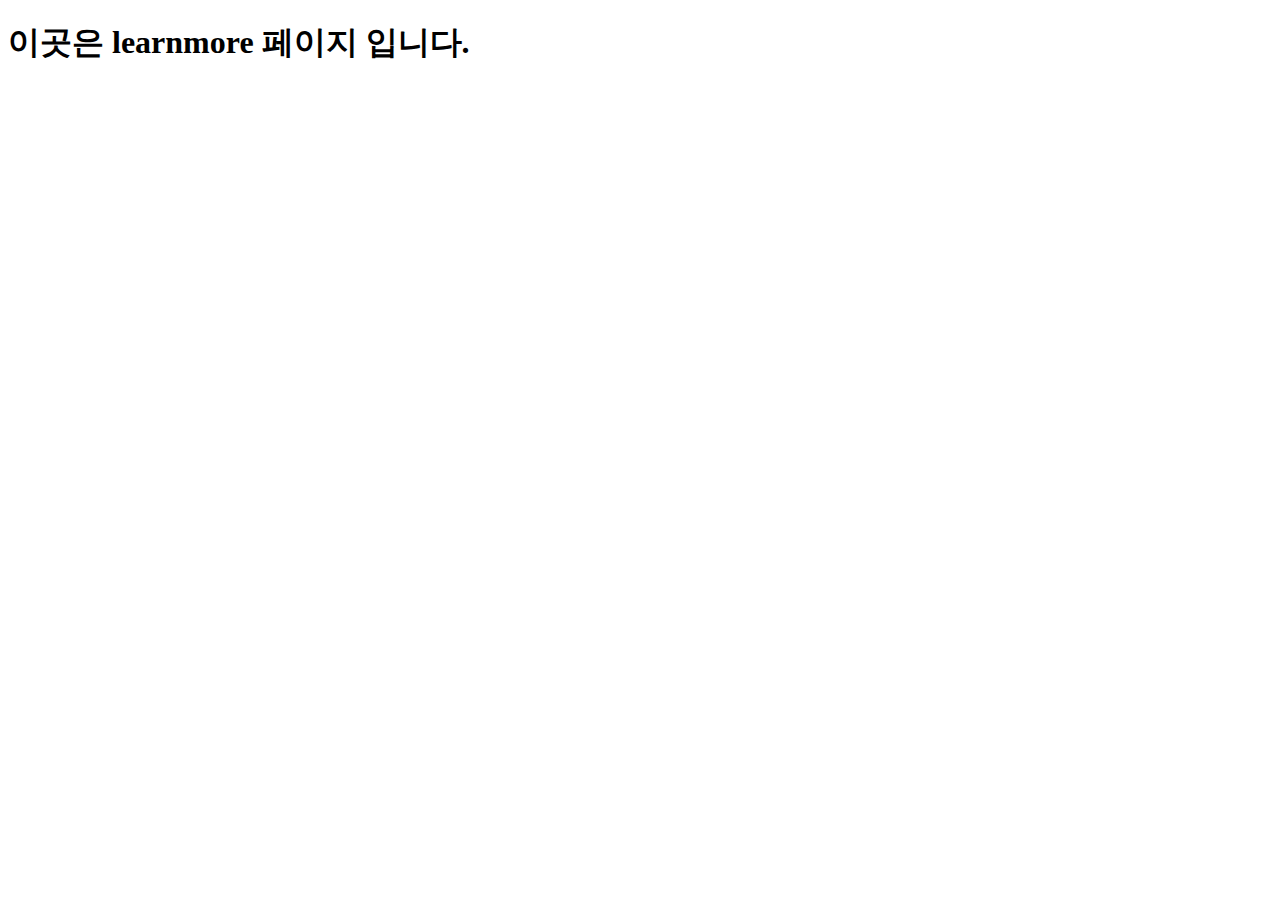
<file: 1회차/learnmore.html>
<!DOCTYPE html>
<html lang="kor">
    <meta charset="UTF-8">
    <head>
        <title>이곳은 learnmore 페이지 입니다.</title>
    </head>
    <body>
        <h1>이곳은 learnmore 페이지 입니다.</h1>
    </body>
</html>
</file>
